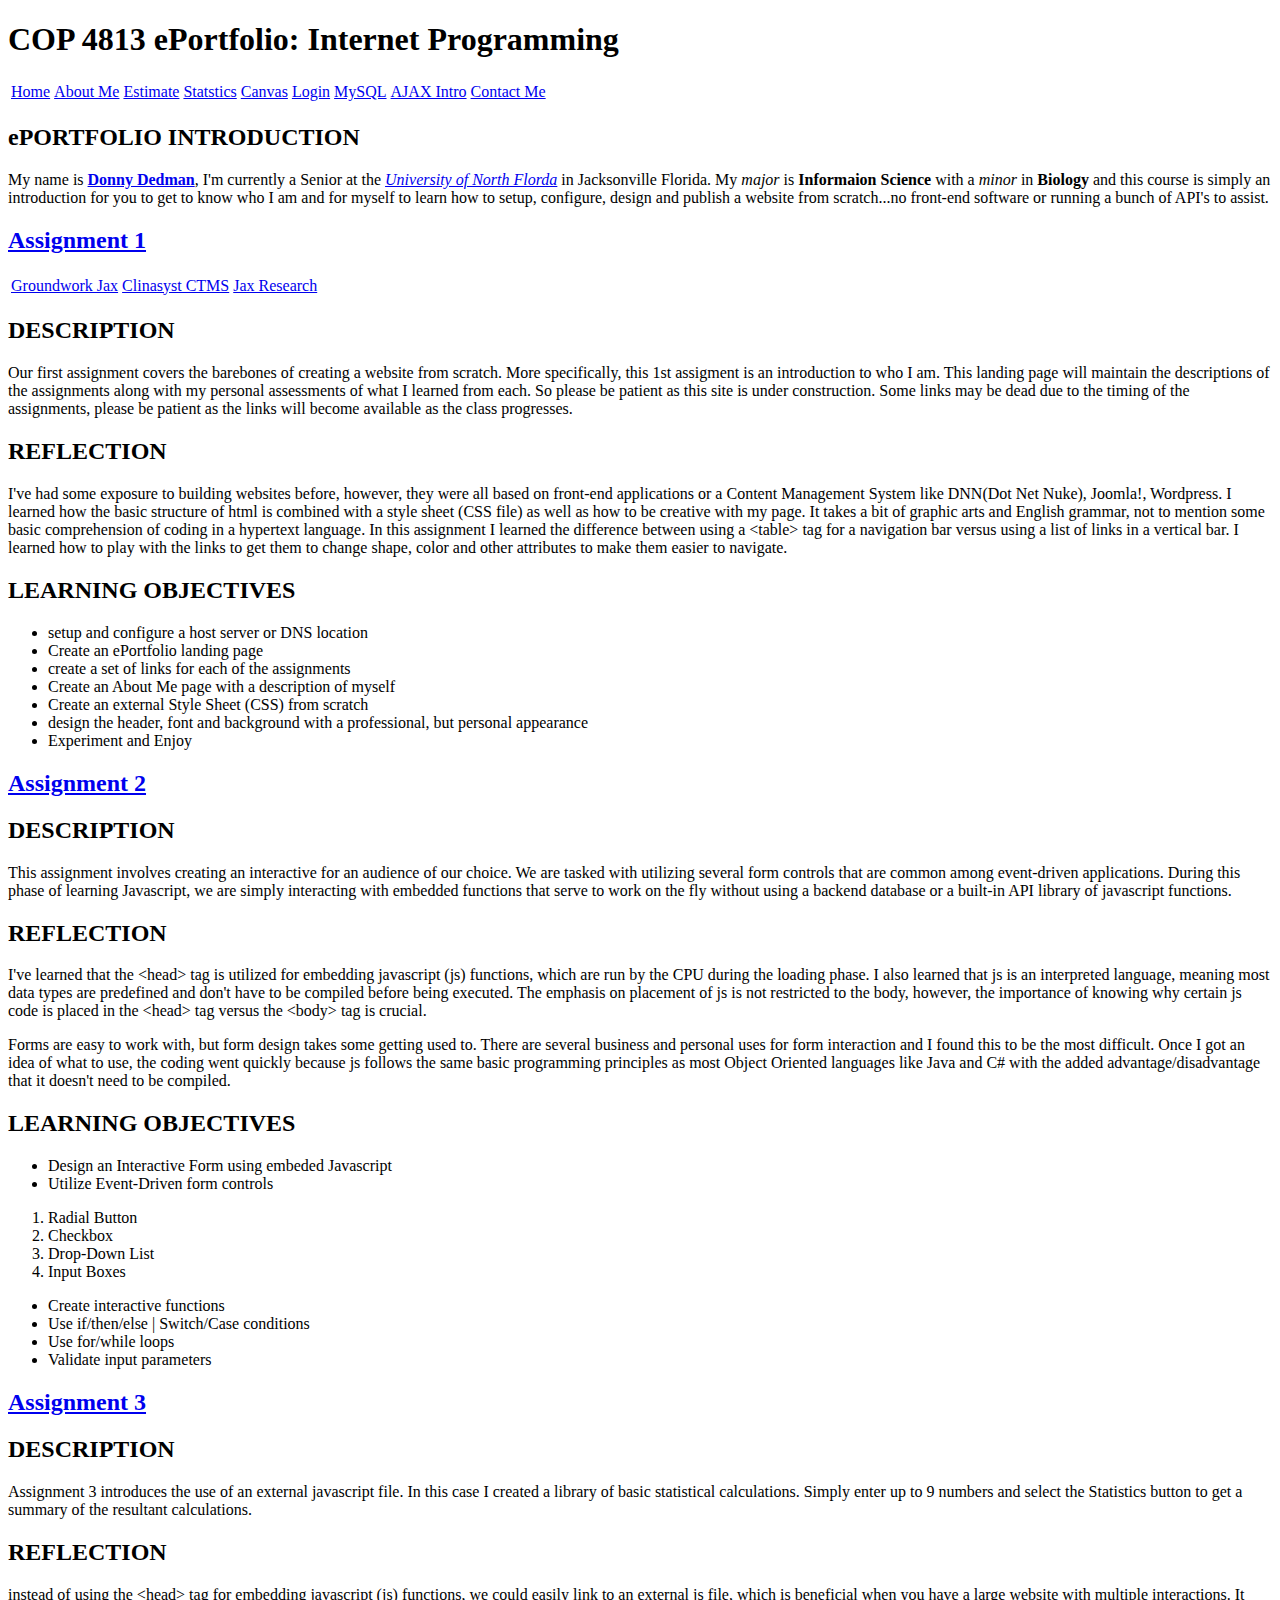
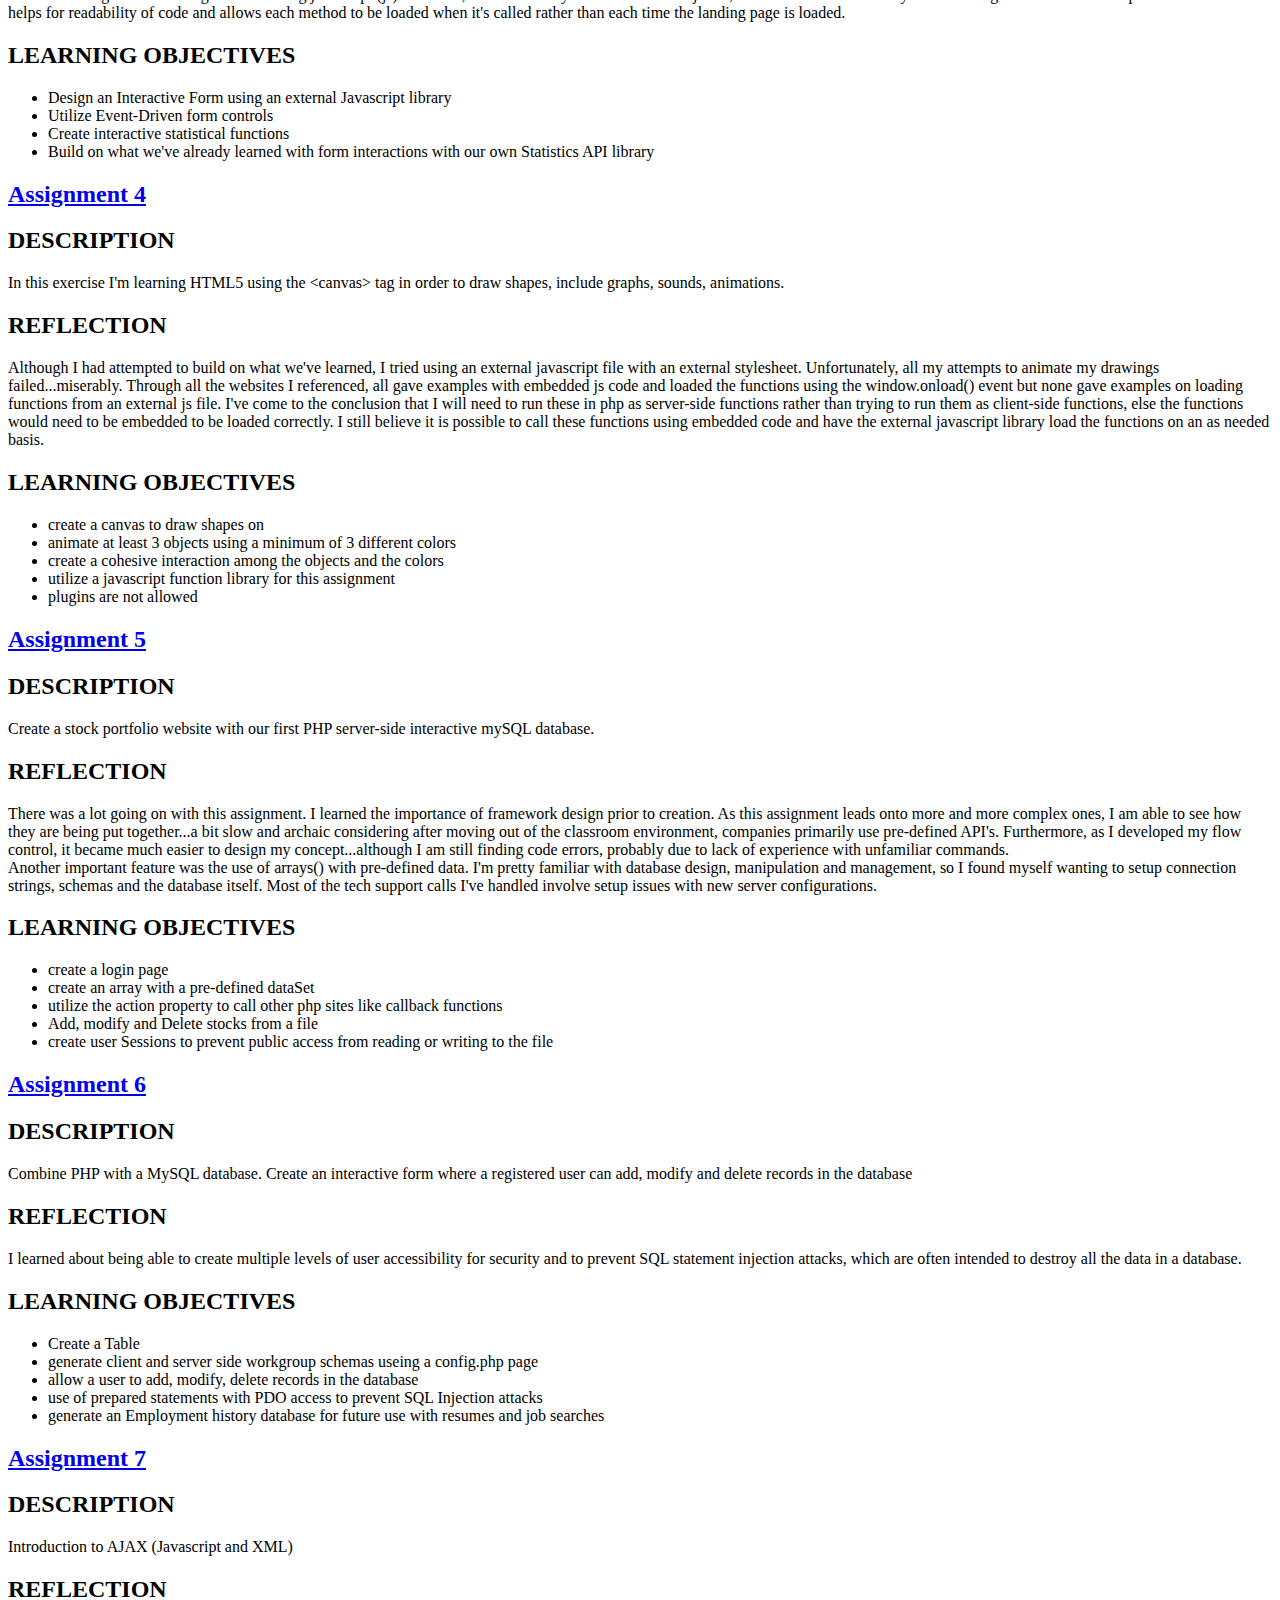
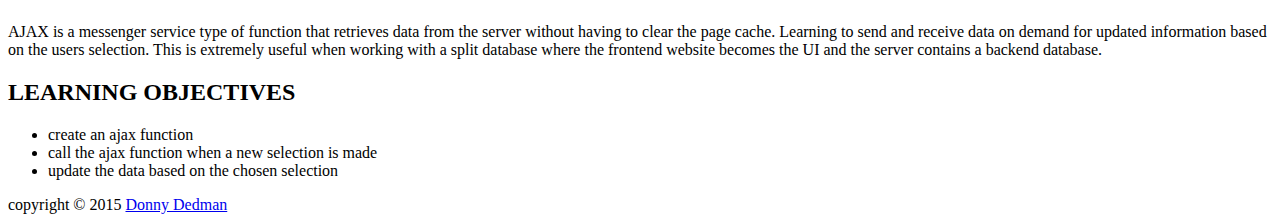
<file: index.html>
<!DOCTYPE html>
<!--
To change this license header, choose License Headers in Project Properties.
To change this template file, choose Tools | Templates
and open the template in the editor.
-->
<html>
    <head>
        <title>COP4813: Internet Programming</title>
        <link href="http://cop4813.ccec.unf.edu/~N00816280/cop4813/ePortfolio.css" rel="Stylesheet" type="text/css" media="screen">
        <meta charset="UTF-8">
        <meta name="viewport" content="width=device-width, initial-scale=1.0">
        <style>a:active</style>
    </head>
    <body>
        <h1>COP 4813 ePortfolio: Internet Programming</h1>
        <div>
            <table id='menu'>
                <tr>
                    <td><a href="index.html">Home</a></td>
                    <td><a href="Assign1/index.html">About Me</a></td>
                    <td><a href="assign2/index.html">Estimate</a></td>
                    <td><a href="assign3/index.html">Statstics</a></td>
                    <td><a href="assign4/index.html">Canvas</a></td>
                    <td><a href="assign5/index.php">Login</a></td>
                    <td><a href='assign6/index.php'>MySQL</a></td>
                    <td><a href='assign7/index.php'>AJAX Intro</a></td>
                    <td><a href="mailto:n00816280@unf.edu">Contact Me</a></td>
                </tr>
            </table>
        </div>   
        <div>              
            <h2>ePORTFOLIO INTRODUCTION</h2>
            <p>
                My name is <a href="mailto:n00816280@unf.edu"><b>Donny Dedman</b></a>, I'm currently a Senior at the <a href="http://www.unf.edu/ccec/"><em>University of North Florda</em></a> in Jacksonville Florida.
                My <i>major</i> is <b>Informaion Science</b> with a <i>minor</i> in <b>Biology</b> and this course is simply an introduction for you to get to know who I am and for myself to learn how to setup,
                configure, design and publish a website from scratch...no front-end software or running a bunch of API's to assist.
            </p>
            <div id="assign">
                <h2><a href="Assign1/index.html">Assignment 1</a></h2>
                <table>
                    <tr>
                        <td><a href="http://www.groundworkjacksonville.org/" target="_blank">Groundwork Jax</a></td>
                        <td><a href="http://www.clinasyst.net" target="_blank">Clinasyst CTMS</a></td>
                        <td><a href="http://www.jaxresearch.com" target="_blank">Jax Research</a></td>
                    </tr>
                </table>
            </div>
            <h2>DESCRIPTION</h2>
            <p>
                Our first assignment covers the barebones of creating a website from scratch.  More specifically, this 1st assigment is an introduction to who I am.
                This landing page will maintain the descriptions of the assignments along with my personal assessments of what I learned from each.  So please
                be patient as this site is under construction.  Some links may be dead due to the timing of the assignments, please be patient as the links will become available as
                the class progresses.
            </p>
            <h2>REFLECTION</h2>
            <p>
                I've had some exposure to building websites before, however, they were all based on front-end applications or a Content Management System like DNN(Dot Net Nuke), Joomla!, Wordpress.  I learned how the
                basic structure of html is combined with a style sheet (CSS file) as well as how to be creative with my page.  It takes a bit of graphic arts and English grammar, not to mention some basic comprehension
                of coding in a hypertext language.  In this assignment I learned the difference between using a &lt;table&gt; tag for a navigation bar versus using a list of links in a vertical bar.
                I learned how to play with the links to get them to change shape, color and other attributes to make them easier to navigate.
            </p>
            <h2>LEARNING OBJECTIVES</h2>
            <div id="objective">
                <ul >
                    <li>setup and configure a host server or DNS location</li>
                    <li>Create an ePortfolio landing page</li>
                    <li>create a set of links for each of the assignments</li>
                    <li>Create an About Me page with a description of myself</li>
                    <li>Create an external Style Sheet (CSS) from scratch</li>
                    <li>design the header, font and background with a professional, but personal appearance</li>
                    <li>Experiment and Enjoy</li>
                </ul>
            </div>
        </div>
        <div id="assign">
            <h2><a href="assign2/index.html">Assignment 2</a></h2>
        </div>
        <div>
            <h2>DESCRIPTION</h2>
            <p>
                This assignment involves creating an interactive for an audience of our choice.  We are tasked with utilizing several form controls
                that are common among event-driven applications.  During this phase of learning Javascript, we are simply interacting with embedded
                functions that serve to work on the fly without using a backend database or a built-in API library of javascript functions.
            </p>
            <h2>REFLECTION</h2>
            <p>
                I've learned that the &lt;head&gt; tag is utilized for embedding javascript (js) functions, which are run by the CPU during the loading
                phase.  I also learned that js is an interpreted language, meaning most data types are predefined and don't have to be compiled before
                being executed.  The emphasis on placement of js is not restricted to the body, however, the importance of knowing why certain js code
                is placed in the &lt;head&gt; tag versus the &lt;body&gt; tag is crucial.
            </p>
            <p>
                Forms are easy to work with, but form design takes some getting used to.  There are several business and personal uses for form interaction
                and I found this to be the most difficult.  Once I got an idea of what to use, the coding went quickly because js follows the same basic
                programming principles as most Object Oriented languages like Java and C# with the added advantage/disadvantage that it doesn't need to be
                compiled.
            </p>
            <h2>LEARNING OBJECTIVES</h2>
            <div>
                <ul id="objective">
                    <li>Design an Interactive Form using embeded Javascript</li>
                    <li>Utilize Event-Driven form controls</li>
                </ul>
                    <ol id="objective">
                        <li>Radial Button</li>
                        <li>Checkbox</li>
                        <li>Drop-Down List</li>
                        <li>Input Boxes</li>
                    </ol>
                <ul id="objective">
                    <li>Create interactive functions</li>
                    <li>Use if/then/else | Switch/Case conditions</li>
                    <li>Use for/while loops</li>
                    <li>Validate input parameters</li>
                </ul>
            </div>
        </div>
        <div id="assign">
            <h2><a href="assign3/index.html">Assignment 3</a></h2>
        </div>
        <div>
            <h2>DESCRIPTION</h2>
            <p>
                Assignment 3 introduces the use of an external javascript file.  In this case I created a library of basic statistical calculations.
                Simply enter up to 9 numbers and select the Statistics button to get a summary of the resultant  calculations.
            </p>
            <h2>REFLECTION</h2>
            <p>
                instead of using the &lt;head&gt; tag for embedding javascript (js) functions, we could easily link to an external js file, which is
                beneficial when you have a large website with multiple interactions.  It helps for readability of code and allows each method to be loaded 
                when it's called rather than each time the landing page is loaded.
            </p>
            <h2>LEARNING OBJECTIVES</h2>
            <div>
                <ul id="objective">
                    <li>Design an Interactive Form using an external Javascript library</li>
                    <li>Utilize Event-Driven form controls</li>
                    <li>Create interactive statistical functions</li>
                    <li>Build on what we've already learned with form interactions with our own Statistics API library</li>
                </ul>
            </div>
        </div>
        <div id="assign">
            <h2><a href="assign4/index.html">Assignment 4</a></h2>
        </div>
        <div>
            <h2>DESCRIPTION</h2>
            <p>
                In this exercise I'm learning HTML5 using the &lt;canvas&gt; tag in order to draw shapes, include graphs, sounds, animations.
            </p>
            <h2>REFLECTION</h2>
            <p>
                Although I had attempted to build on what we've learned, I tried using an external javascript file with an external stylesheet.
                Unfortunately, all my attempts to animate my drawings failed...miserably.  Through all the websites I referenced, all gave examples
                with embedded js code and loaded the functions using the window.onload() event but none gave examples on loading functions from an
                external js file.  I've come to the conclusion that I will need to run these in php as server-side functions rather than trying to
                run them as client-side functions, else the functions would need to be embedded to be loaded correctly.  I still believe it is possible
                to call these functions using embedded code and have the external javascript library load the functions on an as needed basis.
            </p>
            <h2>LEARNING OBJECTIVES</h2>
            <div>
                <ul id="objective">
                    <li>create a canvas to draw shapes on</li>
                    <li>animate at least 3 objects using a minimum of 3 different colors</li>
                    <li>create a cohesive interaction among the objects and the colors</li>
                    <li>utilize a javascript function library for this assignment</li>
                    <li>plugins are not allowed</li>
                </ul>
            </div>
        </div>
        <div id="assign">
            <h2><a href="assign5/index.php">Assignment 5</a></h2>
        </div>
        <div>
            <h2>DESCRIPTION</h2>
            <p>
                Create a stock portfolio website with our first PHP server-side interactive mySQL database.  
            </p>
            <h2>REFLECTION</h2>
            <p>
                There was a lot going on with this assignment.  I learned the importance of framework design prior to creation.  As this 
                assignment leads onto more and more complex ones, I am able to see how they are being put together...a bit slow and archaic
                considering after moving out of the classroom environment, companies primarily use pre-defined API's.  Furthermore, as I developed
                my flow control, it became much easier to design my concept...although I am still finding code errors, probably due to lack of experience
                with unfamiliar commands.<br>
                Another important feature was the use of arrays() with pre-defined data.  I'm pretty familiar with database design, manipulation and management,
                so I found myself wanting to setup connection strings, schemas and the database itself.  Most of the tech support calls I've handled involve setup issues with
                new server configurations.
            </p>
            <h2>LEARNING OBJECTIVES</h2>
            <div>
                <ul id="objective">
                    <li>create a login page</li>
                    <li>create an array with a pre-defined dataSet</li>
                    <li>utilize the action property to call other php sites like callback functions</li>
                    <li>Add, modify and Delete stocks from a file</li>
                    <li>create user Sessions to prevent public access from reading or writing to the file</li>
                </ul>
            </div>
        </div>
        <div id="assign">
            <h2><a href="assign6/index.php">Assignment 6</a></h2>
        </div>
        <div>
            <h2>DESCRIPTION</h2>
            <p>Combine PHP with a MySQL database.  Create an interactive form where a registered user can add, modify and delete records in the database</p>
            <h2>REFLECTION</h2>
            <p>I learned about being able to create multiple levels of user accessibility for security and to prevent SQL statement injection attacks,
                which are often intended to destroy all the data in a database.
            </p>
            <h2>LEARNING OBJECTIVES</h2>
            <div>
                <ul id="objective">
                    <li>Create a Table</li>
                    <li>generate client and server side workgroup schemas useing a config.php page</li>
                    <li>allow a user to add, modify, delete records in the database</li>
                    <li>use of prepared statements with PDO access to prevent SQL Injection attacks</li>
                    <li>generate an Employment history database for future use with resumes and job searches</li>
                </ul>
            </div>
        </div>
        <div id="assign">
            <h2><a href="assign7/index.php">Assignment 7</a></h2>
        </div>
        <div>
            <h2>DESCRIPTION</h2>
            <p>Introduction to AJAX (Javascript and XML)
            </p>
            <h2>REFLECTION</h2>
            <p>AJAX is a messenger service type of function that retrieves data from the server without having to clear the page cache.
                Learning to send and receive data on demand for updated information based on the users selection.  This is extremely useful
                when working with a split database where the frontend website becomes the UI and the server contains a backend database.
            </p>
            <h2>LEARNING OBJECTIVES</h2>
            <div>
                <ul id="objective">
                    <li>create an ajax function</li>
                    <li>call the ajax function when a new selection is made</li>
                    <li>update the data based on the chosen selection</li>
                </ul>
            </div>
        </div>
        <div id="footer">
            copyright &#169 2015 <a href="mailto:n00816280@unf.edu">Donny Dedman</a>
        </div>
    </body>
</html>
</file>
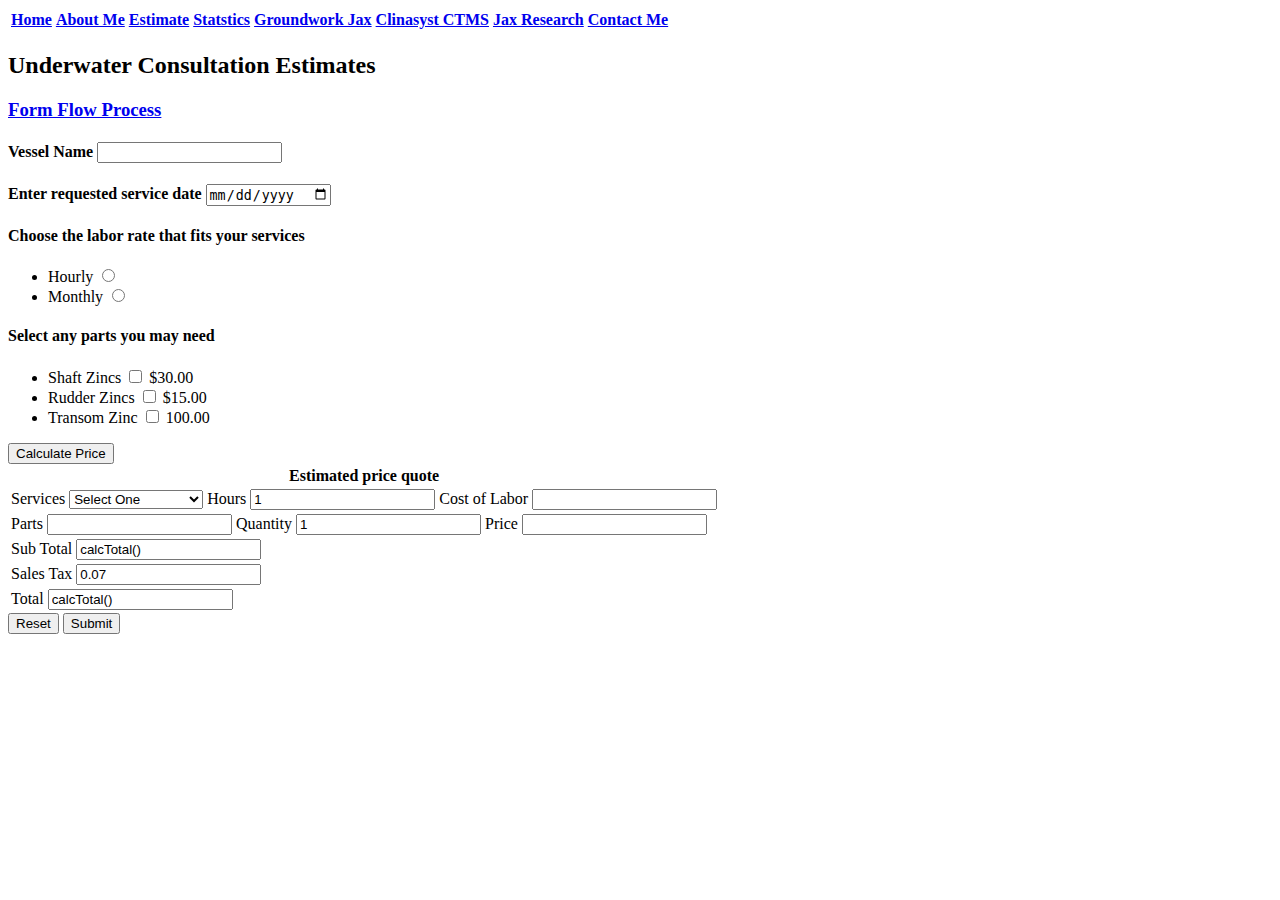
<file: assign2/index.html>
<!DOCTYPE html>
<!--
To change this license header, choose License Headers in Project Properties.
To change this template file, choose Tools | Templates
and open the template in the editor.
-->
<html>
    <head>
        <link href="http://cop4813.ccec.unf.edu/~N00816280/cop4813/ePortfolio.css" rel="Stylesheet" type="text/css" media="screen">
        <title>Dive Estimates</title>
        <meta charset="UTF-8">
        <meta name="viewport" content="width=device-width, initial-scale=1.0">
        <script> 
            
            function validateForm() {
                var x = document.form["Form"]["service"].value;
                
                if (x === null || x === "") {
                alert("Name must be filled out");
                return false;
                }
            }
        
            var myForm = document.forms["estimateForm"];
            var rate = new Array();
                rate["Hourly"] = 150.00;
                rate["Monthly"] = 3.00;
                rate["Contractual"] = 1000.00;
            var cost = new Array();
                cost["Shaft"] = 30.00;
                cost["Rudder"]= 15.00;
                cost["Transom"] = 100.00;
            var tax = document.getElementById('salesTax').value;
            var SUT = subtotal * tax;
            var subtotal = parseInt(cost) + parseInt(rate);
            var shaftChecked = document.getElementById('zShaft').checked;         
            var rudderChecked = document.getElementById('zRudder').checked;
            var trannyChecked = document.getElementById('zTransom').checked;
            var shaftQuantity = document.getElementById('zShaftQuantity').value;
            var rudderQuantity = document.getElementById('zRudderQuantity').value;
            var trannyQuantity = document.getElementById('zTransomQuantity').value;
            var hours = document.getElementById('laborHrs').value;
            var monthly = document.getElementById('laborCost').value;
            var hourlyRate = document.getElementById('Hourly').checked;
            var monthRate = document.getElementById('Monthly').checked;
            
            function zincOrder()
            {
                if (shaftChecked)
                    document.getElementById('parts').value = "Shaft Zincs";
                else if(rudderChecked)
                    document.getElementById('parts').value = "Rudder Zincs";
                else if(trannyQuantity)
                    document.getElementById('parts').value = "Transom Zinc";
                else
                    alarm("Please check ONLY ONE item per line order!");
            }
                
            function calcTotal()
            {
                if(hourlyRate)
                    rate += rate["Hourly"] * hours;
                if(monthRate)
                    rate += rate["Monthly"] * monthly;
                
                document.getElementById('laborCost').value = rate;
                
                if(shaftChecked)
                    cost += cost["Shaft"] * shaftQuantity;
                if(rudderChecked)
                    cost += cost["Rudder"] * rudderQuantity;
                if(trannyChecked)
                    cost += cost["Transom"] * trannyQuantity;
                
                document.getElementById('price').value = cost;
                document.getElementById('subTotal').value = subtotal;
                document.getElementById('Total').value = (subtotal + SUT);

            }
        </script>
    </head>
    <body>
        <div>
            <table>
                <tr>
                    <th><a href="../index.html">Home</a></th>
                    <th><a href="http://cop4813.ccec.unf.edu/~N00816280/cop4813/Assign1/index.html">About Me</a></th>
                    <th><a href="http://cop4813.ccec.unf.edu/~N00816280/cop4813/assign2/index.html">Estimate</a></th>
                    <th><a href="http://cop4813.ccec.unf.edu/~N00816280/cop4813/assign3/index.html">Statstics</a></th>
                    <th><a href="http://www.groundworkjacksonville.org/" target="_blank">Groundwork Jax</a></th>
                    <th><a href="http://www.clinasyst.net" target="_blank">Clinasyst CTMS</a></th>
                    <th><a href="http://www.jaxresearch.com" target="_blank">Jax Research</a></th>
                    <th><a href="mailto:n00816280@unf.edu">Contact Me</a></th>
                    <!--<th><a href="http://www.linkedin.com">
                        <img src="https://static.licdn.com/scds/common/u/img/logos/logo_132x32_2.png" alt = "Linked-in"></a>
                    </th>-->
                </tr>
            </table>
        </div>
                <div class='heading'>
                    <h2>Underwater Consultation Estimates</h2>
                </div>
                
                <div>
                   <form action="" id="estimateForm" name="myForm" onSubmit="return validateForm" method="post">
                        <h3><a href="Form Flow.vsdx">Form Flow Process</a></h3>
                        <h4>
                        <label id="lblVessel">Vessel Name </label>      <input type="text" name="vesselName" id="vesselName">
                        </h4>
                        <h4>
                        <label id="lblServiceDate">Enter requested service date </label><input id="svcDate" type = "date" name="Date" required>
                        </h4>
                        <h4>Choose the labor rate that fits your services</h4>
                        <ul>
                            <li>Hourly          <input type="radio" value=false id="Hourly" name="Hourly"></li>
                            <li>Monthly         <input type='radio' value=false id="Monthly" name='Monthly'></li>
                            <!--<li>Contractual     <input type="radio" value="false" id="Contract" name="Contract"></li>-->
                        </ul>
                        <h4>Select any parts you may need</h4>
                        <ul>
                            <li><label id="lblShaft">Shaft Zincs </label>       <input type="checkbox" value=0 id="zShaft" name="zShaft">      <label> $30.00</label></li>
                            <li><label id="lblRudder">Rudder Zincs </label>     <input type="checkbox" value=0 id="zRudder" name="zRudder">    <label> $15.00</label></li>
                            <li><label id="lblTransom">Transom Zinc </label>    <input type="checkbox" value=0 id="zTransom" name="zTransom">  <label> 100.00</label></li>
                        </ul>
                        <input type="button" value="Calculate Price" onclick="calcTotal();">
                        <table>
                            <tr>
                                <th>Estimated price quote</th>
                            </tr>
                            <tr id="order">
                                <td>
                                    <label id="lblServices">Services </label>
                                    <select id=services name='service' onchange="calcTotal()">
                                        <option value="None">Select One</option>
                                        <optgroup label="Hull Cleaning">
                                            <option id="Zincs" value="Zincs">Change Zincs</option>
                                            <option id="Hull" value="Hull Cleaning">Hull Cleaning</option>
                                            <option id="prop" value="Prop Repair">Propeller Repair</option>
                                            <option id="debris" value="Debris Removal">Debris Removal</option>
                                        </optgroup>
                                        <!--<option id="scoure">Bridge Scouring</option>
                                        <option id="weld">Underwater Welding/Burning</option>
                                        <option id="penetration">Penetration</option>
                                        <option id="sat">Saturation</option>
                                        <option id="piling">Pile Refurbishing</option>
                                        <option id="dredge">Dredging</option>-->
                                    </select>
                                    <label id="lblTime">Hours </label><input type='text' id='laborHrs' name='Hours' value=1>
                                    <label id="lblCOL">Cost of Labor </label><input type='text' id='laborCost' name='Labor'>
                                </td>
                            </tr>
                            <tr>
                                <td>
                                    <label id="lblParts">Parts </label><input type='text' id='Parts' name='Parts'>
                                    <label id="lblQuantity">Quantity </label><input type='number' id='qty' name='Quantity' value=1>
                                    <label id="lblPrice">Price </label><input type='number' id='price' name='price'>
                                </td>
                            </tr>
                            <tr id='subtotal'>
                                <td>
                                    <label id="lblSubTotal">Sub Total </label>   <input type='text' id='subTotal' name='subTotal' value="calcTotal()">
                                </td>
                            </tr>
                            <tr>
                                <td>
                                    <label id="lblSalesTax">Sales Tax </label>   <input type='number' id='salesTax' name='Tax' value=0.07>
                                </td>
                            </tr>
                            <tr>
                                <td>
                                    <label id="lblTotal">Total </label>   <input type='text' id='Total' name='Total' value="calcTotal()">
                                </td>
                            </tr>
                        </table>
                        <input type="reset">
                        <input type="submit">
                </form>
            </div>
    </body>
</html>
</file>
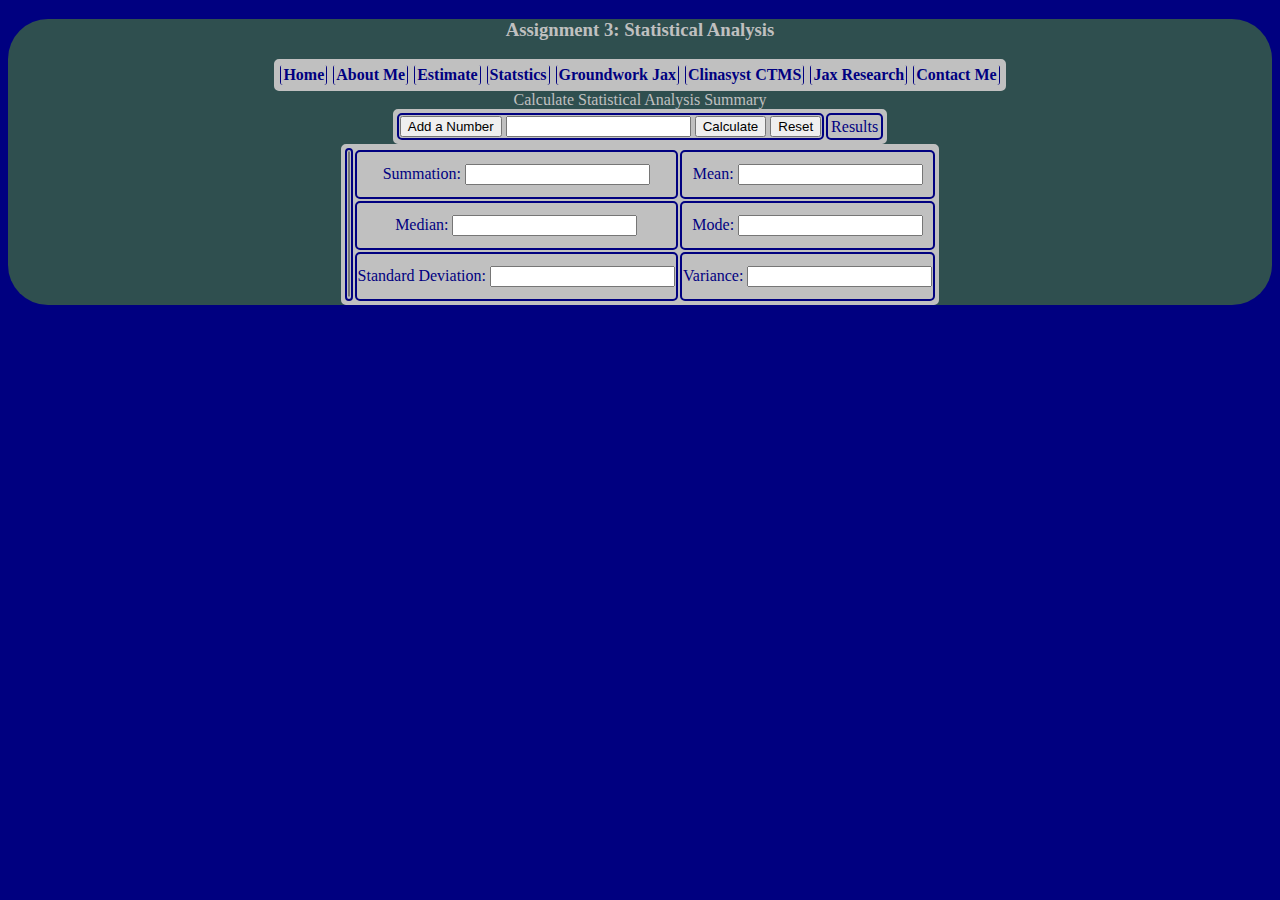
<file: assign3/index.html>
<!DOCTYPE html>
<!--
To change this license header, choose License Headers in Project Properties.
To change this template file, choose Tools | Templates
and open the template in the editor.
-->
<html>
    <head>
        <title>Statistical Analysis</title>
        <meta charset="UTF-8">
        <meta name="viewport" content="width=device-width, initial-scale=1.0">
        <link rel="stylesheet" href="../ePortfolio.css" type="text/css">
        <script src="./lib/Statistics.js" type="text/javascript" language="javascript"></script>        
    </head>
    <body>
        <div id="heading">
            <h3>Assignment 3: Statistical Analysis</h3>
        </div>
        <div>
            <table>
                <tr>
                    <th><a href="../index.html">Home</a></th>
                    <th><a href="http://cop4813.ccec.unf.edu/~N00816280/cop4813/Assign1/index.html">About Me</a></th>
                    <th><a href="http://cop4813.ccec.unf.edu/~N00816280/cop4813/assign2/index.html">Estimate</a></th>
                    <th><a href="http://cop4813.ccec.unf.edu/~N00816280/cop4813/assign3/index.html">Statstics</a></th>
                    <th><a href="http://www.groundworkjacksonville.org/" target="_blank">Groundwork Jax</a></th>
                    <th><a href="http://www.clinasyst.net" target="_blank">Clinasyst CTMS</a></th>
                    <th><a href="http://www.jaxresearch.com" target="_blank">Jax Research</a></th>
                    <th><a href="mailto:n00816280@unf.edu">Contact Me</a></th>
                    <!--<th><a href="http://www.linkedin.com">
                        <img src="https://static.licdn.com/scds/common/u/img/logos/logo_132x32_2.png" alt = "Linked-in"></a>
                    </th>-->
                </tr>
            </table>
        </div>
        <div>
            <form>
                <table>
                    <caption>Calculate Statistical Analysis Summary</caption>
                    <tr>
                        <td><input type="button" id="addNum" name="addNum" value="Add a Number" onClick="addNumbers()">
                            <input type="text" id="numValues" name="numValues" value="">
                            <input type="button" value="Calculate" onClick="getStatistics()">
                            <input type="reset">
                        </td>
                        <td><a href="results.htm">Results</a></td>
                    </tr>
                </table>
                <table>
                    <tr>
                        <td rowspan="4">
                            <select id="listBox" size="9"></select>                      
                        </td>
                    </tr>
                    <tr>
                        <td>Summation: <input type="text" id="sum" name="sum"></td>
                        <td>Mean: <input type="text" id="mean" name="mean"></td>
                    </tr>
                    <tr>
                        <td>Median: <input type ="text" id="median" name="median">
                            <td>Mode: <input type="text" id="mode" name="mode"></td>
                    </tr>
                    <tr>
                        <td>Standard Deviation: <input type="text" id="stdDev" name="stdDev"></td>
                        <td>Variance: <input type="text" id="variance" name="variance"></td>
                    </tr>
                </table>
            </form>
        </div>
    </body>
</html>
</file>
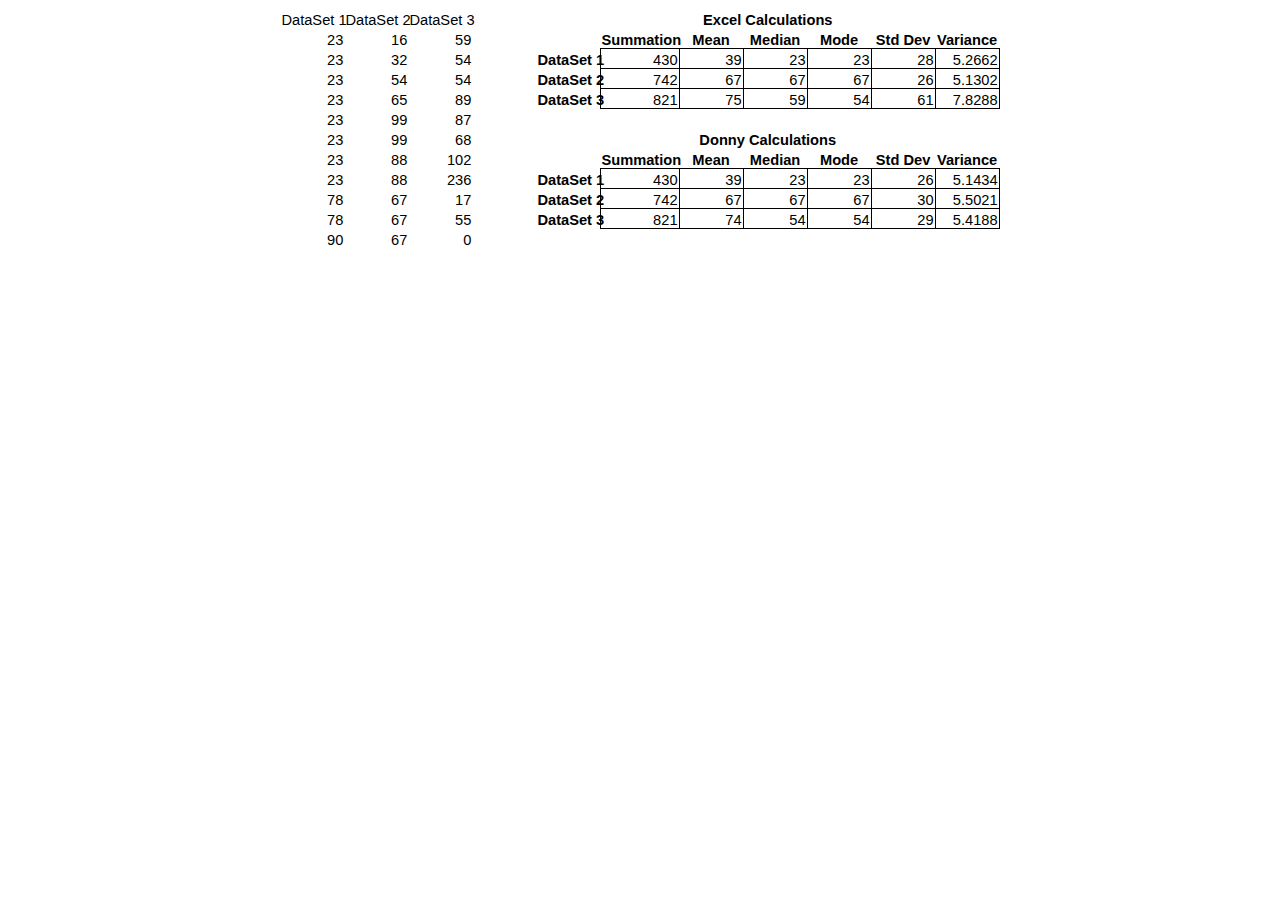
<file: assign3/results.htm>
<html xmlns:o="urn:schemas-microsoft-com:office:office"
xmlns:x="urn:schemas-microsoft-com:office:excel"
xmlns="http://www.w3.org/TR/REC-html40">

<head>
<meta http-equiv=Content-Type content="text/html; charset=windows-1252">
<meta name=ProgId content=Excel.Sheet>
<meta name=Generator content="Microsoft Excel 15">
<link rel=File-List href="results_files/filelist.xml">
<style id="Book1_16272_Styles">
<!--table
	{mso-displayed-decimal-separator:"\.";
	mso-displayed-thousand-separator:"\,";}
.xl1516272
	{padding-top:1px;
	padding-right:1px;
	padding-left:1px;
	mso-ignore:padding;
	color:black;
	font-size:11.0pt;
	font-weight:400;
	font-style:normal;
	text-decoration:none;
	font-family:Calibri, sans-serif;
	mso-font-charset:0;
	mso-number-format:General;
	text-align:general;
	vertical-align:bottom;
	mso-background-source:auto;
	mso-pattern:auto;
	white-space:nowrap;}
.xl6316272
	{padding-top:1px;
	padding-right:1px;
	padding-left:1px;
	mso-ignore:padding;
	color:black;
	font-size:11.0pt;
	font-weight:400;
	font-style:normal;
	text-decoration:none;
	font-family:Calibri, sans-serif;
	mso-font-charset:0;
	mso-number-format:General;
	text-align:general;
	vertical-align:bottom;
	border:.5pt solid windowtext;
	mso-background-source:auto;
	mso-pattern:auto;
	white-space:nowrap;}
.xl6416272
	{padding-top:1px;
	padding-right:1px;
	padding-left:1px;
	mso-ignore:padding;
	color:black;
	font-size:11.0pt;
	font-weight:400;
	font-style:normal;
	text-decoration:none;
	font-family:Calibri, sans-serif;
	mso-font-charset:0;
	mso-number-format:0;
	text-align:general;
	vertical-align:bottom;
	border:.5pt solid windowtext;
	mso-background-source:auto;
	mso-pattern:auto;
	white-space:nowrap;}
.xl6516272
	{padding-top:1px;
	padding-right:1px;
	padding-left:1px;
	mso-ignore:padding;
	color:black;
	font-size:11.0pt;
	font-weight:400;
	font-style:normal;
	text-decoration:none;
	font-family:Calibri, sans-serif;
	mso-font-charset:0;
	mso-number-format:"0\.0000";
	text-align:general;
	vertical-align:bottom;
	border:.5pt solid windowtext;
	mso-background-source:auto;
	mso-pattern:auto;
	white-space:nowrap;}
.xl6616272
	{padding-top:1px;
	padding-right:1px;
	padding-left:1px;
	mso-ignore:padding;
	color:black;
	font-size:11.0pt;
	font-weight:700;
	font-style:normal;
	text-decoration:none;
	font-family:Calibri, sans-serif;
	mso-font-charset:0;
	mso-number-format:General;
	text-align:center;
	vertical-align:bottom;
	mso-background-source:auto;
	mso-pattern:auto;
	white-space:nowrap;}
.xl6716272
	{padding-top:1px;
	padding-right:1px;
	padding-left:1px;
	mso-ignore:padding;
	color:black;
	font-size:11.0pt;
	font-weight:700;
	font-style:normal;
	text-decoration:none;
	font-family:Calibri, sans-serif;
	mso-font-charset:0;
	mso-number-format:General;
	text-align:general;
	vertical-align:bottom;
	mso-background-source:auto;
	mso-pattern:auto;
	white-space:nowrap;}
-->
</style>
</head>

<body>
<!--[if !excel]>&nbsp;&nbsp;<![endif]-->
<!--The following information was generated by Microsoft Excel's Publish as Web
Page wizard.-->
<!--If the same item is republished from Excel, all information between the DIV
tags will be replaced.-->
<!----------------------------->
<!--START OF OUTPUT FROM EXCEL PUBLISH AS WEB PAGE WIZARD -->
<!----------------------------->

<div id="Book1_16272" align=center x:publishsource="Excel">

<table border=0 cellpadding=0 cellspacing=0 width=718 style='border-collapse:
 collapse;table-layout:fixed;width:539pt'>
 <col width=64 span=5 style='width:48pt'>
 <col width=78 style='mso-width-source:userset;mso-width-alt:2852;width:59pt'>
 <col width=64 span=5 style='width:48pt'>
 <tr height=20 style='height:15.0pt'>
  <td height=20 class=xl1516272 width=64 style='height:15.0pt;width:48pt'>DataSet
  1</td>
  <td class=xl1516272 width=64 style='width:48pt'>DataSet 2</td>
  <td class=xl1516272 width=64 style='width:48pt'>DataSet 3</td>
  <td class=xl1516272 width=64 style='width:48pt'></td>
  <td colspan=7 class=xl6616272 width=462 style='width:347pt'>Excel
  Calculations</td>
 </tr>
 <tr height=20 style='height:15.0pt'>
  <td height=20 class=xl1516272 align=right style='height:15.0pt'>23</td>
  <td class=xl1516272 align=right>16</td>
  <td class=xl1516272 align=right>59</td>
  <td class=xl1516272></td>
  <td class=xl1516272></td>
  <td class=xl6616272>Summation</td>
  <td class=xl6616272>Mean</td>
  <td class=xl6616272>Median</td>
  <td class=xl6616272>Mode</td>
  <td class=xl6616272>Std Dev</td>
  <td class=xl6616272>Variance</td>
 </tr>
 <tr height=20 style='height:15.0pt'>
  <td height=20 class=xl1516272 align=right style='height:15.0pt'>23</td>
  <td class=xl1516272 align=right>32</td>
  <td class=xl1516272 align=right>54</td>
  <td class=xl1516272></td>
  <td class=xl6716272>DataSet 1</td>
  <td class=xl6316272 align=right>430</td>
  <td class=xl6416272 align=right style='border-left:none'>39</td>
  <td class=xl6316272 align=right style='border-left:none'>23</td>
  <td class=xl6316272 align=right style='border-left:none'>23</td>
  <td class=xl6416272 align=right style='border-left:none'>28</td>
  <td class=xl6516272 align=right style='border-left:none'>5.2662</td>
 </tr>
 <tr height=20 style='height:15.0pt'>
  <td height=20 class=xl1516272 align=right style='height:15.0pt'>23</td>
  <td class=xl1516272 align=right>54</td>
  <td class=xl1516272 align=right>54</td>
  <td class=xl1516272></td>
  <td class=xl6716272>DataSet 2</td>
  <td class=xl6316272 align=right style='border-top:none'>742</td>
  <td class=xl6416272 align=right style='border-top:none;border-left:none'>67</td>
  <td class=xl6316272 align=right style='border-top:none;border-left:none'>67</td>
  <td class=xl6316272 align=right style='border-top:none;border-left:none'>67</td>
  <td class=xl6416272 align=right style='border-top:none;border-left:none'>26</td>
  <td class=xl6516272 align=right style='border-top:none;border-left:none'>5.1302</td>
 </tr>
 <tr height=20 style='height:15.0pt'>
  <td height=20 class=xl1516272 align=right style='height:15.0pt'>23</td>
  <td class=xl1516272 align=right>65</td>
  <td class=xl1516272 align=right>89</td>
  <td class=xl1516272></td>
  <td class=xl6716272>DataSet 3</td>
  <td class=xl6316272 align=right style='border-top:none'>821</td>
  <td class=xl6416272 align=right style='border-top:none;border-left:none'>75</td>
  <td class=xl6316272 align=right style='border-top:none;border-left:none'>59</td>
  <td class=xl6316272 align=right style='border-top:none;border-left:none'>54</td>
  <td class=xl6416272 align=right style='border-top:none;border-left:none'>61</td>
  <td class=xl6516272 align=right style='border-top:none;border-left:none'>7.8288</td>
 </tr>
 <tr height=20 style='height:15.0pt'>
  <td height=20 class=xl1516272 align=right style='height:15.0pt'>23</td>
  <td class=xl1516272 align=right>99</td>
  <td class=xl1516272 align=right>87</td>
  <td class=xl1516272></td>
  <td class=xl1516272></td>
  <td class=xl1516272></td>
  <td class=xl1516272></td>
  <td class=xl1516272></td>
  <td class=xl1516272></td>
  <td class=xl1516272></td>
  <td class=xl1516272></td>
 </tr>
 <tr height=20 style='height:15.0pt'>
  <td height=20 class=xl1516272 align=right style='height:15.0pt'>23</td>
  <td class=xl1516272 align=right>99</td>
  <td class=xl1516272 align=right>68</td>
  <td class=xl1516272></td>
  <td colspan=7 class=xl6616272>Donny Calculations</td>
 </tr>
 <tr height=20 style='height:15.0pt'>
  <td height=20 class=xl1516272 align=right style='height:15.0pt'>23</td>
  <td class=xl1516272 align=right>88</td>
  <td class=xl1516272 align=right>102</td>
  <td class=xl1516272></td>
  <td class=xl1516272></td>
  <td class=xl6616272>Summation</td>
  <td class=xl6616272>Mean</td>
  <td class=xl6616272>Median</td>
  <td class=xl6616272>Mode</td>
  <td class=xl6616272>Std Dev</td>
  <td class=xl6616272>Variance</td>
 </tr>
 <tr height=20 style='height:15.0pt'>
  <td height=20 class=xl1516272 align=right style='height:15.0pt'>23</td>
  <td class=xl1516272 align=right>88</td>
  <td class=xl1516272 align=right>236</td>
  <td class=xl1516272></td>
  <td class=xl6716272>DataSet 1</td>
  <td class=xl6316272 align=right>430</td>
  <td class=xl6316272 align=right style='border-left:none'>39</td>
  <td class=xl6316272 align=right style='border-left:none'>23</td>
  <td class=xl6316272 align=right style='border-left:none'>23</td>
  <td class=xl6316272 align=right style='border-left:none'>26</td>
  <td class=xl6316272 align=right style='border-left:none'>5.1434</td>
 </tr>
 <tr height=20 style='height:15.0pt'>
  <td height=20 class=xl1516272 align=right style='height:15.0pt'>78</td>
  <td class=xl1516272 align=right>67</td>
  <td class=xl1516272 align=right>17</td>
  <td class=xl1516272></td>
  <td class=xl6716272>DataSet 2</td>
  <td class=xl6316272 align=right style='border-top:none'>742</td>
  <td class=xl6316272 align=right style='border-top:none;border-left:none'>67</td>
  <td class=xl6316272 align=right style='border-top:none;border-left:none'>67</td>
  <td class=xl6316272 align=right style='border-top:none;border-left:none'>67</td>
  <td class=xl6316272 align=right style='border-top:none;border-left:none'>30</td>
  <td class=xl6316272 align=right style='border-top:none;border-left:none'>5.5021</td>
 </tr>
 <tr height=20 style='height:15.0pt'>
  <td height=20 class=xl1516272 align=right style='height:15.0pt'>78</td>
  <td class=xl1516272 align=right>67</td>
  <td class=xl1516272 align=right>55</td>
  <td class=xl1516272></td>
  <td class=xl6716272>DataSet 3</td>
  <td class=xl6316272 align=right style='border-top:none'>821</td>
  <td class=xl6316272 align=right style='border-top:none;border-left:none'>74</td>
  <td class=xl6316272 align=right style='border-top:none;border-left:none'>54</td>
  <td class=xl6316272 align=right style='border-top:none;border-left:none'>54</td>
  <td class=xl6316272 align=right style='border-top:none;border-left:none'>29</td>
  <td class=xl6316272 align=right style='border-top:none;border-left:none'>5.4188</td>
 </tr>
 <tr height=20 style='height:15.0pt'>
  <td height=20 class=xl1516272 align=right style='height:15.0pt'>90</td>
  <td class=xl1516272 align=right>67</td>
  <td class=xl1516272 align=right>0</td>
  <td class=xl1516272></td>
  <td class=xl1516272></td>
  <td class=xl1516272></td>
  <td class=xl1516272></td>
  <td class=xl1516272></td>
  <td class=xl1516272></td>
  <td class=xl1516272></td>
  <td class=xl1516272></td>
 </tr>
 <![if supportMisalignedColumns]>
 <tr height=0 style='display:none'>
  <td width=64 style='width:48pt'></td>
  <td width=64 style='width:48pt'></td>
  <td width=64 style='width:48pt'></td>
  <td width=64 style='width:48pt'></td>
  <td width=64 style='width:48pt'></td>
  <td width=78 style='width:59pt'></td>
  <td width=64 style='width:48pt'></td>
  <td width=64 style='width:48pt'></td>
  <td width=64 style='width:48pt'></td>
  <td width=64 style='width:48pt'></td>
  <td width=64 style='width:48pt'></td>
 </tr>
 <![endif]>
</table>

</div>


<!----------------------------->
<!--END OF OUTPUT FROM EXCEL PUBLISH AS WEB PAGE WIZARD-->
<!----------------------------->
</body>

</html>
</file>
<file: ePortfolio.css>
/*
To change this license header, choose License Headers in Project Properties.
To change this template file, choose Tools | Templates
and open the template in the editor.
*/
/* 
    Created on : May 17, 2015, 10:26:53 AM
    Author     : Donald
*/
.heading {
    border-radius: 30px;
    text-align: center;
    border-bottom: double;
    border-top: double;
    background-color: silver;
    color: Navy;
    opacity: 0.8;
}
header{
    alignment-adjust: auto;
}
html{
    background-color: navy;
}
body{
    //background: url("http://cop4813.ccec.unf.edu/~N00816280/cop4813/Images/oceanNights.jpg") no-repeat center center;
    background-size: cover;
    background-color: darkslategray;
    border-radius: 40px;
    position: relative;
}
h1{
    text-align: center;
}
h2{
    text-align: center;
    color: black;
}
h3{
    color: silver;
    text-align: center;
}
#assign{
    border-top: 5px double black;
}
p{
    position: relative;
    color: silver;
    text-indent: 40px;
    text-align: left;
    background-color: navy;
    margin-left: 100px;
    margin-right: 100px;
    opacity: 0.7;
}
#mypic{
    text-align: center;
    height: 150px;
    width: 150px;
}
.aboutMe{
          font-family: verdana;
          color: silver;
}
.menubar{
    display: block;
    text-decoration: none;
    list-style-type: none;
    background-color: goldenrod;
    text-decoration-color: navy;
    margin: 3px;
    border-radius: 5px;
    padding: 2px;
}
table, tr, th, td{
    border: 2px double;
    table-layout: auto;
    font-family: verdana;
    font-color: navy;
    color: silver;
    border-radius: 5px;
    padding: auto;
}
table{
    margin-left: auto;
    margin-right: auto;
    background-color: silver;
    alignment-adjust: middle;
    width: auto;
    text-align: center;
}
th{
    text-align: center;
    color: silver;
    background-color: navy;
}
td{
    text-align: center;
    font-family: verdana;
    color: navy;
    background-color: silver;
    column-span: all;
}
a{
    border-radius: 2px;
    padding: 2px;
    text-align: center;
    text-decoration: none;
}
a:link{
    color: navy;
    background-color: silver;
    border-radius: 2px;
    border: 1px;
}
a:visited{
    color: silver;
    background-color: navy;
}
a:hover{
    color: silver;
    background-color: black;
}
a:active{
    color: goldenrod;
    background-color: silver;
}
#objective{
    background-color: navy;
    opacity: 0.8;
    color: silver;
    width: 80%;
    margin-left: 100px;
    margin-right: 100px;
}
form
{
    position: relative;
    alignment-adjust: central;
    color: gold;
    height: 100%;
    width: 100%;
}
select{
    alignment-baseline: central;
}
button{
    background-color: goldenrod;
    color: navy;
}
#footer{
    text-align: center;
}
</file>
